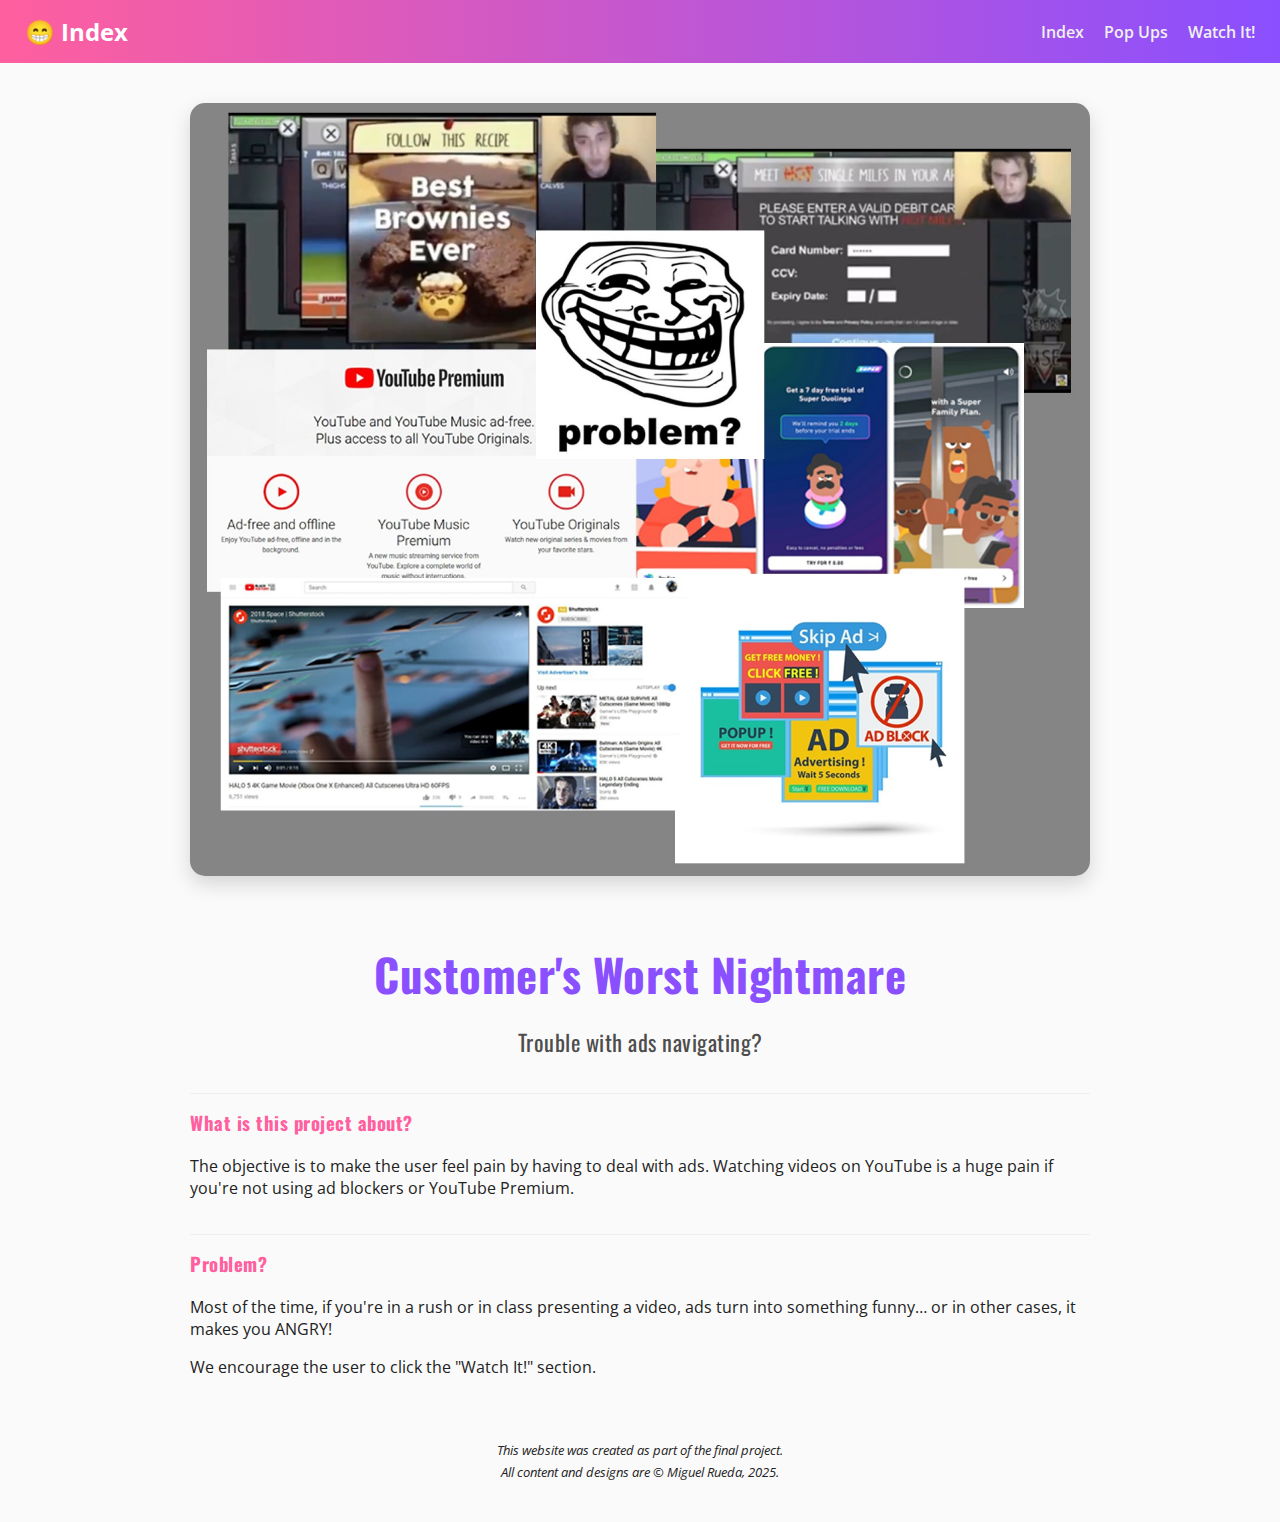
<file: Index.html>
<!DOCTYPE html>
<html lang="en">
<head>
    <meta charset="utf-8">
    <meta name="viewport" content="width-device-width, initial-scale=1"> 
    
    <link rel="preconnect" href="https://fonts.googleapis.com">
    <link rel="preconnect" href="https://fonts.gstatic.com" crossorigin>
    <link href="https://fonts.googleapis.com/css2?family=Oswald:wght@400;700&family=Open+Sans:wght@400;600&display=swap" rel="stylesheet">
    
    <link rel="stylesheet" href="style.css">
    
    <title>Customer's Worst Nightmare</title>
    
    <style>
        /* Aplicar fuentes */
        body {
            /* Fuente legible y moderna para el cuerpo de texto */
            font-family: 'Open Sans', sans-serif;
        }
        h1, h2, h3 {
            /* Fuente impactante y fuerte para títulos */
            font-family: 'Oswald', sans-serif;
            /* Pequeño espacio para títulos grandes */
            letter-spacing: 0.5px;
        }
        
        /* 3. BORDES SUAVIZADOS Y SOMBRAS COOL */
        
        /* Imagen principal (Moodboard) */
        header img {
            border-radius: 15px; /* Bordes suaves */
            box-shadow: 0 8px 20px rgba(0, 0, 0, 0.15); /* Sombra flotante sutil */
            margin-bottom: 30px;
            /* Aseguramos que la imagen no sea más grande que el contenedor */
            max-width: 100%;
            height: auto;
        }
        
        /* Wrapper con más espacio (para que respire) */
        .wrapper {
            padding: 40px 20px; /* Aumentamos el padding superior/inferior */
        }
        
        /* Líneas de separación sutiles entre secciones */
        main h3 {
            padding-top: 15px;
            border-top: 1px solid #eee;
            margin-top: 35px;
            color: #ff5f9e; /* Usamos el color de acento del gradiente */
        }
        
        /* Estilo al título principal */
        header h1 {
            color: #8a4fff; /* Color morado fuerte de tu gradiente */
            font-size: 2.8rem;
            margin-bottom: 5px;
        }
        header h2 {
            font-size: 1.4rem;
            font-weight: 400;
            opacity: 0.8;
        }
    </style>
</head>
<body>

<nav class="site-nav">
    <div class="logo">😁 Index </div>

    <button class="hamburger" id="hamburger" aria-expanded="false">☰</button>

    <div class="links" id="mobileMenu">
        <a href="Index.html">Index</a>
        <a href="Pop_Ups.html">Pop Ups</a>
        <a href="Watch_It!.html">Watch It!</a>
    </div>
</nav>

<div class="wrapper">

    <header style="text-align: center;"> <img src="moodboard computation final.jpg" alt="Project moodboard">
        <h1>Customer's Worst Nightmare</h1>
        <h2>Trouble with ads navigating?</h2>
    </header>

    <main>
        <h3>What is this project about?</h3>
        <p>
            The objective is to make the user feel pain by having to deal with ads. Watching videos on YouTube 
            is a huge pain if you're not using ad blockers or YouTube Premium.
        </p>

        <h3>Problem?</h3>
        <p>
            Most of the time, if you're in a rush or in class presenting a video, ads turn into something funny… 
            or in other cases, it makes you ANGRY!
        </p>

        <p>We encourage the user to click the "Watch It!" section.</p>
    </main>

    <footer style="margin-top: 60px; text-align: center;"> <small>
            <em>
                This website was created as part of the final project. <br>
                All content and designs are © Miguel Rueda, 2025.
            </em>
        </small>
    </footer>

</div>

<script>
document.addEventListener('DOMContentLoaded', () => {
    // 1. Get the key elements of the DOM
    const hamburger = document.getElementById("hamburger");
    const mobileMenu = document.getElementById("mobileMenu");

    // 2. Ensure that both elements exist before adding events
    if (hamburger && mobileMenu) {
        // Handling the hamburger button click
        hamburger.addEventListener("click", () => {
            const isActive = mobileMenu.classList.toggle("active");
            // Update accessibility status
            hamburger.setAttribute('aria-expanded', isActive ? 'true' : 'false');
        });

        // 3. Close when the user clicks outside the menu
        document.addEventListener("click", (e) => {
            // Si el menú está activo Y el clic NO fue dentro de la barra de navegación
            if (mobileMenu.classList.contains("active") && !e.target.closest(".site-nav")) {
                mobileMenu.classList.remove("active");
                hamburger.setAttribute('aria-expanded', 'false');
            }
        });

        // 4. Close on resize (if the user goes to desktop)
        window.addEventListener("resize", () => {
            if (window.innerWidth > 700) {
                if (mobileMenu.classList.contains("active")) {
                    mobileMenu.classList.remove("active");
                    hamburger.setAttribute('aria-expanded', 'false');
                }
            }
        });
    }
});
</script>

</body>
</html>
</file>
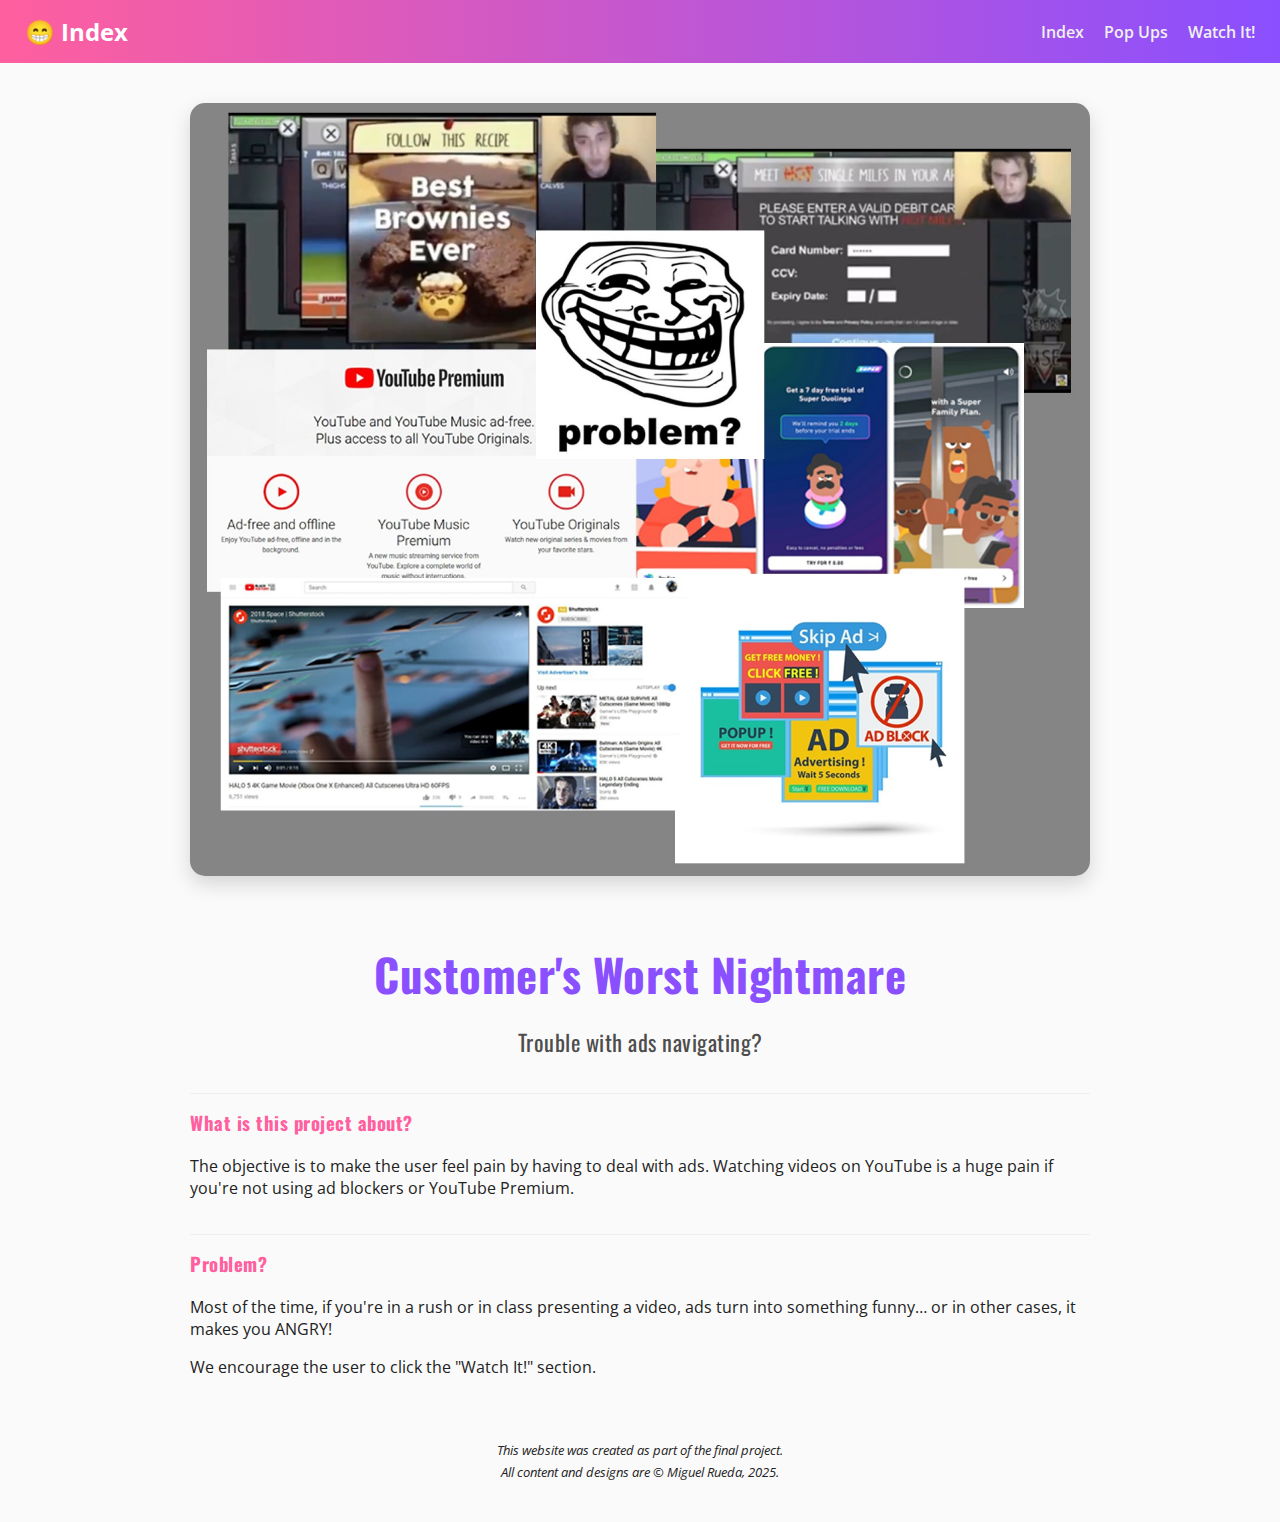
<file: index.html>
<!DOCTYPE html>
<html lang="en">
<head>
    <meta charset="utf-8">
    <meta name="viewport" content="width-device-width, initial-scale=1"> 
    
    <link rel="preconnect" href="https://fonts.googleapis.com">
    <link rel="preconnect" href="https://fonts.gstatic.com" crossorigin>
    <link href="https://fonts.googleapis.com/css2?family=Oswald:wght@400;700&family=Open+Sans:wght@400;600&display=swap" rel="stylesheet">
    
    <link rel="stylesheet" href="style.css">
    
    <title>Customer's Worst Nightmare</title>
    
    <style>
        /* Aplicar fuentes */
        body {
            /* Fuente legible y moderna para el cuerpo de texto */
            font-family: 'Open Sans', sans-serif;
        }
        h1, h2, h3 {
            /* Fuente impactante y fuerte para títulos */
            font-family: 'Oswald', sans-serif;
            /* Pequeño espacio para títulos grandes */
            letter-spacing: 0.5px;
        }
        
        /* 3. BORDES SUAVIZADOS Y SOMBRAS COOL */
        
        /* Imagen principal (Moodboard) */
        header img {
            border-radius: 15px; /* Bordes suaves */
            box-shadow: 0 8px 20px rgba(0, 0, 0, 0.15); /* Sombra flotante sutil */
            margin-bottom: 30px;
            /* Aseguramos que la imagen no sea más grande que el contenedor */
            max-width: 100%;
            height: auto;
        }
        
        /* Wrapper con más espacio (para que respire) */
        .wrapper {
            padding: 40px 20px; /* Aumentamos el padding superior/inferior */
        }
        
        /* Líneas de separación sutiles entre secciones */
        main h3 {
            padding-top: 15px;
            border-top: 1px solid #eee;
            margin-top: 35px;
            color: #ff5f9e; /* Usamos el color de acento del gradiente */
        }
        
        /* Estilo al título principal */
        header h1 {
            color: #8a4fff; /* Color morado fuerte de tu gradiente */
            font-size: 2.8rem;
            margin-bottom: 5px;
        }
        header h2 {
            font-size: 1.4rem;
            font-weight: 400;
            opacity: 0.8;
        }
    </style>
</head>
<body>

<nav class="site-nav">
    <div class="logo">😁 Index </div>

    <button class="hamburger" id="hamburger" aria-expanded="false">☰</button>

    <div class="links" id="mobileMenu">
        <a href="index.html">Index</a>
        <a href="Pop_Ups.html">Pop Ups</a>
        <a href="Watch_It!.html">Watch It!</a>
    </div>
</nav>

<div class="wrapper">

    <header style="text-align: center;"> <img src="moodboard computation final.jpg" alt="Project moodboard">
        <h1>Customer's Worst Nightmare</h1>
        <h2>Trouble with ads navigating?</h2>
    </header>

    <main>
        <h3>What is this project about?</h3>
        <p>
            The objective is to make the user feel pain by having to deal with ads. Watching videos on YouTube 
            is a huge pain if you're not using ad blockers or YouTube Premium.
        </p>

        <h3>Problem?</h3>
        <p>
            Most of the time, if you're in a rush or in class presenting a video, ads turn into something funny… 
            or in other cases, it makes you ANGRY!
        </p>

        <p>We encourage the user to click the "Watch It!" section.</p>
    </main>

    <footer style="margin-top: 60px; text-align: center;"> <small>
            <em>
                This website was created as part of the final project. <br>
                All content and designs are © Miguel Rueda, 2025.
            </em>
        </small>
    </footer>

</div>

<script>
document.addEventListener('DOMContentLoaded', () => {
    // 1. Get the key elements of the DOM
    const hamburger = document.getElementById("hamburger");
    const mobileMenu = document.getElementById("mobileMenu");

    // 2. Ensure that both elements exist before adding events
    if (hamburger && mobileMenu) {
        // Handling the hamburger button click
        hamburger.addEventListener("click", () => {
            const isActive = mobileMenu.classList.toggle("active");
            // Update accessibility status
            hamburger.setAttribute('aria-expanded', isActive ? 'true' : 'false');
        });

        // 3. Close when the user clicks outside the menu
        document.addEventListener("click", (e) => {
            // Si el menú está activo Y el clic NO fue dentro de la barra de navegación
            if (mobileMenu.classList.contains("active") && !e.target.closest(".site-nav")) {
                mobileMenu.classList.remove("active");
                hamburger.setAttribute('aria-expanded', 'false');
            }
        });

        // 4. Close on resize (if the user goes to desktop)
        window.addEventListener("resize", () => {
            if (window.innerWidth > 700) {
                if (mobileMenu.classList.contains("active")) {
                    mobileMenu.classList.remove("active");
                    hamburger.setAttribute('aria-expanded', 'false');
                }
            }
        });
    }
});
</script>

</body>
</html>
</file>
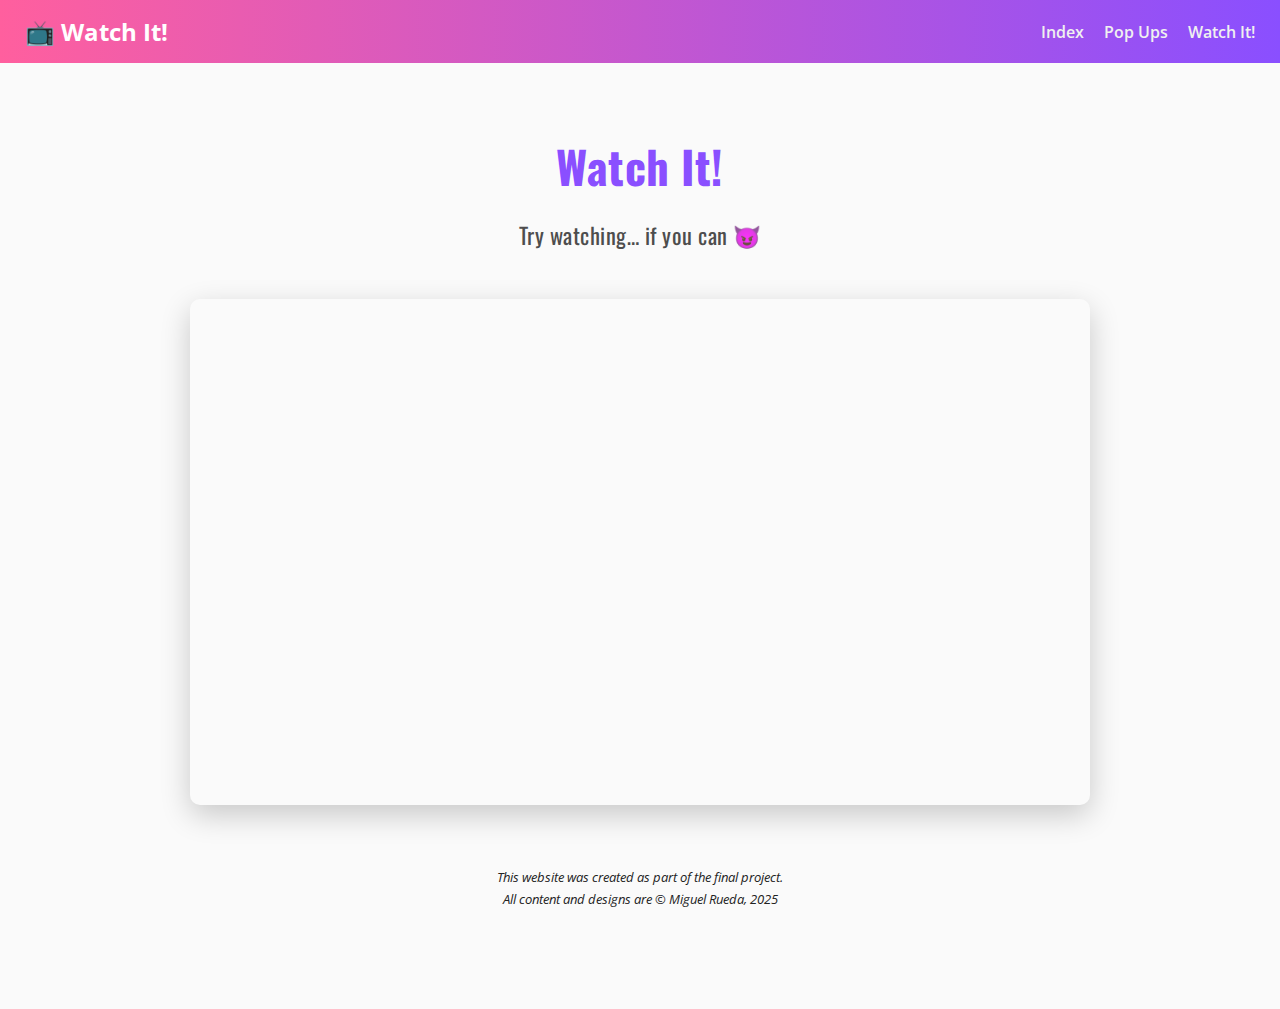
<file: Watch_It!.html>
<!DOCTYPE html>
<html lang="en">
<head>
    <meta charset="utf-8">
    <meta name="viewport" content="width=device-width, initial-scale=1">
    <title>Watch It! - Fix</title>
    
    <link rel="preconnect" href="https://fonts.googleapis.com">
    <link rel="preconnect" href="https://fonts.gstatic.com" crossorigin>
    <link href="https://fonts.googleapis.com/css2?family=Oswald:wght@400;700&family=Open+Sans:wght@400;600&display=swap" rel="stylesheet">
    
    <style>
        /* =======================================
           == 1. GLOBAL & RESET ==
           ======================================= */
        /* APLICAR FUENTES */
        body {
            margin: 0;
            /* Fuente legible y moderna para el cuerpo de texto */
            font-family: 'Open Sans', sans-serif;
            background: #fafafa;
            color: #222;
        }

        /* APLICAR FUENTES A TÍTULOS */
        h1, h2, h3 {
            /* Fuente impactante y fuerte para títulos */
            font-family: 'Oswald', sans-serif;
            letter-spacing: 0.5px;
        }

        .wrapper {
            max-width: 900px;
            margin: 0 auto;
            /* AUMENTAR EL ESPACIO PARA QUE RESPIRE */
            padding: 40px 20px; 
        }

        /* 🔑 KEY RULE 1: Enable responsiveness for all images (including those in pop-ups) */
        img {
            max-width: 100%;
            height: auto; 
            /* BORDES SUAVES Y SOMBRAS COOL A IMÁGENES DENTRO DE POP UPS */
            border-radius: 10px; 
            box-shadow: 0 4px 10px rgba(0, 0, 0, 0.1); 
        }

        /* ===== NAVBAR CLEAN / SITE-NAV ===== */
        .site-nav {
            display: flex;
            justify-content: space-between;
            align-items: center;
            padding: 15px 25px;
            background: linear-gradient(to right, #ff5f9e, #8a4fff);
            color: white;
            position: sticky;
            top: 0;
            z-index: 10000;
        }

        .site-nav .logo {
            font-size: 1.5rem;
            font-weight: bold;
        }

        /* Desktop links */
        .site-nav .links {
            display: flex;
            gap: 20px;
        }

        .site-nav .links a {
            color: #F0F0F0; /* Initial text color, a soft white */
            text-decoration: none;
            font-weight: 600;
            transition: color 0.2s ease; /* Smooth transition for hover effect */
        }
        
        /* 💡 DESKTOP HOVER EFFECT */
        .site-nav .links a:hover {
            color: #FFFFFF; /* Pure white when hovering */
            text-decoration: underline;
        }

        /* Hamburger -> hidden on desktop */
        .hamburger {
            display: none;
            background: transparent;
            border: none;
            font-size: 2rem;
            cursor: pointer;
            color: white;
        }

        /* ===== MOBILE MODE ===== */
        @media (max-width: 700px) {
            /* show hamburger */
            .hamburger {
                display: block;
            }

            /* hide desktop links */
            .site-nav .links {
                display: none; 
                flex-direction: column;
                background: white;
                padding: 15px;
                border-radius: 12px;
                /* SOMBRA SUAVE EN MENÚ MÓVIL */
                box-shadow: 0 5px 15px rgba(0, 0, 0, 0.15); 
                position: absolute;
                right: 20px;
                top: 68px;
                width: 65%;
                text-align: right;
            }

            /* mobile menu links */
            .site-nav .links a {
                color: #222; /* The color of the link in the mobile menu is dark */
                margin: 10px 0;
                font-size: 1.1rem;
            }
            
            /* 💡 MOBILE HOVER EFFECT (for devices with a cursor) */
            .site-nav .links a:hover {
                color: #ff5f9e; /* Change the color of the navbar gradient when hovering */
                text-decoration: underline;
            }

            /* show when active */
            .site-nav .links.active {
                display: flex;
            }
        }

        /* ESTILOS ESPECÍFICOS DEL HEADER */
        header h1 {
            color: #8a4fff; /* Color morado fuerte de tu gradiente */
            font-size: 2.8rem;
            margin-bottom: 5px;
        }
        header h2 {
            font-size: 1.4rem;
            font-weight: 400;
            opacity: 0.8;
        }

        /* =======================================
           == 2. POP UP STYLE & VIDEO FIX ==
           ======================================= */
        
        /* --- POPUP STYLE --- */
        .popup {
            position: fixed;
            top: 50%;
            left: 50%;
            transform: translate(-50%, -50%);
            background: white;
            border-radius: 12px;
            /* SOMBRA MÁS PRONUNCIADA PARA POP-UPS */
            box-shadow: 0 0 25px rgba(0,0,0,0.5); 
            padding: 20px;
            width: 300px; /* Fixed width for desktop */
            text-align: center;
            z-index: 9999;
            display: none;
            animation: pop 0.28s ease;
        }
        @keyframes pop {
            from { transform: translate(-50%,-60%); opacity: 0; }
            to { transform: translate(-50%,-50%); opacity: 1; }
        }

        .chaos-btn, .close-btn {
            margin-top: 12px;
            padding: 8px 15px;
            background: #ff3b3b;
            color: white;
            border: none;
            border-radius: 6px;
            cursor: pointer;
            /* EFECTO HOVER PARA BOTONES */
            transition: background 0.2s ease, transform 0.1s ease;
        }

        .chaos-btn:hover, .close-btn:hover {
            background: #cc2a2a; /* color un poco más oscuro al pasar el ratón */
            transform: translateY(-1px); /* pequeño levantamiento */
            box-shadow: 0 2px 4px rgba(0,0,0,0.1);
        }
        
        /* 🔑 KEY RULE 2: RESPONSIVE VIDEO STYLE */
        
        /* RESPONSIVE CONTAINER 16:9 */
        .video-container { 
            position: relative; 
            padding-bottom: 56.25%; /* 16:9 Aspect Ratio (9/16) - Define the height */
            height: 0; 
            overflow: hidden; 
            margin-top: 30px; 
            max-width: 900px; 
            width: 100%; 
            border-radius: 10px; /* Rounded edges on the container */
            /* SOMBRA SUAVE EN EL VIDEO */
            box-shadow: 0 10px 30px rgba(0, 0, 0, 0.2); 
        }
        
        /* Apply absolute positioning and 100% size to VIDEO (and iframe) */
        .video-container video, 
        .video-container iframe { 
            position: absolute;
            top: 0;
            left: 0;
            width: 100%;
            height: 100%; /* Takes up the height defined by the padding-bottom of the parent */
            border: none;
        }

        /* overlay to block outside clicks */
        #overlay {
            position: fixed;
            inset: 0;
            background: rgba(0,0,0,0.45);
            z-index: 9998;
            display: none;
        }

        /* Pop-up final (question) — over every other pop up */
        #popupFinal, #popupWin {
            z-index: 999999 !important;
            width: 90%;
            max-width: 420px;
        }

        /* blur global when the final pop up appears */
        .blur-all {
            filter: blur(6px);
            pointer-events: none;
            user-select: none;
        }

        /* mobile adjustments (FIXIG POP UP SIZE) */
        @media (max-width: 600px) {
            /* 🟢 CORRECTION: Use percentage of screen width for popups */
            .popup { 
                width: 90%; 
                padding: 14px; 
            }
            
            /* Making sure the pop ups are reactive to the mobile width */
            #popupFinal, #popupWin { 
                width: 90%; 
                max-width: 320px; 
            }
        }
    </style>
</head>
<body>

<nav class="site-nav">
  <div class="logo">📺 Watch It! </div>

  <button class="hamburger" id="hamburger" aria-expanded="false">☰</button> <div class="links" id="mobileMenu">
    <a href="index.html">Index</a>
    <a href="Pop_Ups.html">Pop Ups</a>
    <a href="Watch_It!.html">Watch It!</a>
  </div>
</nav>

<div class="wrapper" id="pageContent">
    <header style="text-align:center;"> <h1>Watch It!</h1>
        <h2>Try watching… if you can 😈</h2>
    </header>

<main style="display:flex; justify-content:center;">
    <div class="video-container">
        <iframe src="https://www.youtube.com/embed/BcBG-FuuNHI" 
            frameborder="0" 
            allow="accelerometer; autoplay; clipboard-write; encrypted-media; gyroscope; picture-in-picture" 
            allowfullscreen>
            Tu navegador no soporta iframes.
        </iframe>
        </div>
</main>

    <footer style="text-align:center; margin:60px 0;"> <small><em>This website was created as part of the final project. <br> All content and designs are © Miguel Rueda, 2025</em></small>
    </footer>
</div>

<div id="overlay"></div>

<div class="popup" id="popup1">
    <h3>WAIT! Special iPhone 17 offer 🔥</h3>
    <img src="Iphone 17.png" alt="iPhone17"> <p>Be the first to get it (˶ᵔ ᵕ ᵔ˶)</p>
    <button class="chaos-btn">✖ Close</button>
</div>

<div class="popup" id="popup2">
    <h3>Aliens are invading us!</h3>
    <img src="Alien thumbs up .png" alt="Funny Alien"> <p>That ain't no asteroid sir, learn more to protect yoself ▄︻デ══━一💥</p>
    <button class="chaos-btn">✖ Close</button>
</div>

<div class="popup" id="popup3">
    <h3>Super Duolingo ◝(ᵔᗜᵔ)◜</h3>
    <img src="SuperDuo.png" alt="Super Duo"> <p>Stop learning like a wuz and put some monies into it!</p>
    <button class="chaos-btn">✖ Close</button>
</div>

<div class="popup" id="popup4">
    <h3>Do you know why are ads good?•ᴗ•</h3>
    <img src="Trollface computation .png" alt="Trollface"> <p>Ads are amazing because nothing says “we value your time” like interrupting you every five seconds. They keep your reflexes sharp by forcing you to hunt for microscopic X buttons, and they help you bond spiritually with your device through pure frustration. Truly, ads are the backbone of modern suffering.</p>
    <button class="chaos-btn">✖ Close</button>
</div>

<div class="popup" id="popupFinal">
    <h3>You hate them right? Answer the final question</h3>
    <p>What's the best food in the world? Clue: ends with "er"</p>
    <input id="respuestaInput" type="text" placeholder="Write here..." style="padding:8px; width:92%; margin-top:10px;">
    <div style="margin-top:10px;">
        <button class="close-btn" onclick="verificarRespuesta()">Send Answer</button>
    </div>
</div>

<div class="popup" id="popupWin">
    <h3>🎉 Congratulations! 🎉</h3>
    <p>You managed to get rid of all the ads 😌</p>
    <button class="close-btn" onclick="document.getElementById('popupWin').style.display='none'">✖ Close *for real*</button>
</div>

<script>
/* ---------- NAV HAMBURGER ---------- */
(function() {
    const btn = document.getElementById('hamburger');
    const menu = document.getElementById('mobileMenu');

    if (!btn || !menu) return;

    btn.addEventListener('click', () => {
        const isActive = menu.classList.toggle('active');
        btn.setAttribute('aria-expanded', isActive ? 'true' : 'false');
    });

    // Close the menu if the user clicks outside it 
    document.addEventListener('click', (e) => {
        if (!menu.classList.contains('active')) return;
        const insideNav = e.target.closest('.site-nav');
        if (!insideNav) menu.classList.remove('active');
    });

    // Prevent the menu from being open if the viewport changes to desktop
    window.addEventListener('resize', () => {
        if (window.innerWidth > 700) { 
            menu.classList.remove('active');
            btn.setAttribute('aria-expanded', 'false');
        }
    });
})();

/* 🟢 POP UP CODES AND ANNOYING BEHAVIOURS 🟢 */
/* ---------- POPUP BEHAVIOUR ---------- */
const popups = [
    document.getElementById("popup1"),
    document.getElementById("popup2"),
    document.getElementById("popup3"),
    document.getElementById("popup4")
];

const overlay = document.getElementById("overlay");
const pageContent = document.getElementById("pageContent");

/* helper: places the original pop up in a random position (inside the margin) */
function movePopupRandom(popup) {
    const x = Math.random() * 70 + 15; // 15% - 85%
    const y = Math.random() * 60 + 15; // 15% - 75%
    popup.style.left = x + "%";
    popup.style.top = y + "%";
    popup.style.transform = "translate(-50%, -50%)";
}

/* helper: it creates a clon of the original pop up */
function duplicatePopup(original) {
    const clone = original.cloneNode(true);
    clone.id = "clone-" + Math.random().toString(36).slice(2,9);
    clone.style.display = "block";
    document.body.appendChild(clone);

    // add event to the cloned button(s) so they keep duplicating
    const btn = clone.querySelector(".chaos-btn");
    if (btn) {
        btn.addEventListener("click", () => {
            movePopupRandom(clone);
            duplicatePopup(clone);
        });
    }

    // give random pos
    movePopupRandom(clone);
    return clone;
}

/* behavior for initial chaos buttons (original popups) */
function wireChaosButtons() {
    document.querySelectorAll(".popup .chaos-btn").forEach(btn => {
        // remove existing handlers to avoid double-binding
        btn.replaceWith(btn.cloneNode(true));
    });

    // Re-select after replacement
    document.querySelectorAll(".popup .chaos-btn").forEach(btn => {
        btn.addEventListener("click", (e) => {
            const popup = e.target.closest(".popup");
            // move original
            movePopupRandom(popup);
            // duplicate it (and show)
            duplicatePopup(popup);
            // tiny visual feedback
            popup.animate(
                [{ transform: "scale(1)" }, { transform: "scale(1.06)" }, { transform: "scale(1)" }],
                { duration: 160 }
            );
        });
    });
}

/* Showing pop ups in sequency (Start of action) */
setTimeout(()=> { popups[0].style.display='block'; movePopupRandom(popups[0]); }, 3000);
setTimeout(()=> { popups[1].style.display='block'; movePopupRandom(popups[1]); }, 6000);
setTimeout(()=> { popups[2].style.display='block'; movePopupRandom(popups[2]); }, 9000);
setTimeout(()=> { popups[3].style.display='block'; movePopupRandom(popups[3]); }, 12000);

/* wire initial buttons after the popups are added to the DOM */
setTimeout(() => wireChaosButtons(), 1250);

/* ---------- POPUP FINAL (it appears and it blurs the background) ---------- */
function showFinalQuestionAfter(delayMs = 20000) {
    setTimeout(() => {
        // show overlay + blur everything except popups
        overlay.style.display = 'block';
        pageContent.classList.add('blur-all');

        // show final pop up  
        const final = document.getElementById("popupFinal");
        final.style.display = 'block';
        final.style.left = '50%';
        final.style.top = '50%';
        final.style.transform = 'translate(-50%, -50%)';
    }, delayMs);
}
showFinalQuestionAfter(20000); // SHOWS AFTER 20 SECONDS 

/* ---------- VERIFY ANSWER ---------- */
function verificarRespuesta() {
    const correcta = "hamburger"; // <-- CHANGE THE RIGHT QUESTION HERE
    const usuario = document.getElementById("respuestaInput").value.trim().toLowerCase();

    if (usuario === correcta) {
        // hide overlay + remove blur
        overlay.style.display = 'none';
        pageContent.classList.remove('blur-all');

        // hide all existing .popup (including clones)
        document.querySelectorAll(".popup").forEach(p => p.style.display = 'none');

        // show win popup
        document.getElementById("popupWin").style.display = 'block';
        document.getElementById("popupWin").style.left = '50%';
        document.getElementById("popupWin").style.top = '50%';
    } else {
        // feedback
        alert("Wrong answer! Try again 😅");
    }
}
</script>

</body>

</html>
</file>
<file: style.css>
/* =======================================
   == 1. GLOBAL & RESET ==
   ======================================= */
body {
    margin: 0;
    font-family: 'Poppins', sans-serif;
    background: #fafafa;
    color: #222;
}

.wrapper {
    max-width: 900px;
    margin: 0 auto;
    padding: 20px;
}

img {
    max-width: 100%;
    height: auto;
}

/* =======================================
   == 2. NAVBAR (HAMBURGER MENU) ==
   ======================================= */

/* ===== NAVBAR CLEAN FIXED - Desktop Style ===== */
.site-nav {
    display: flex;
    justify-content: space-between;
    align-items: center;
    padding: 15px 25px;
    background: linear-gradient(to right, #ff5f9e, #8a4fff);
    color: white;
    position: sticky;
    top: 0;
    z-index: 10000;
}

.site-nav .logo {
    font-size: 1.5rem;
    font-weight: bold;
}

/* Desktop links */
.site-nav .links {
    display: flex;
    gap: 20px;
}

.site-nav .links a {
    color: #F0F0F0; /* Base color light gray for desktop */
    text-decoration: none;
    font-weight: 600;
    transition: color 0.2s ease; /* Smooth transition */
}

/* 💡 Hover effect for desktop */
.site-nav .links a:hover {
    color: #FFFFFF; /* Pure white when hovering the cursor */
    text-decoration: underline;
}

/* Hamburger -> hidden on desktop */
.hamburger {
    display: none;
    background: transparent;
    border: none;
    font-size: 2rem;
    cursor: pointer;
    color: white;
}

/* ===== MOBILE MODE (Active Hamburger) ===== */
@media (max-width: 700px) {

    /* show hamburger */
    .hamburger {
        display: block;
    }

    /* hide desktop links and style mobile menu container */
    .site-nav .links {
        display: none !important; 
        flex-direction: column;
        background: white;
        padding: 15px;
        border-radius: 12px;
        box-shadow: 0 0 18px rgba(0,0,0,0.25);
        position: absolute;
        right: 20px;
        top: 68px;
        width: 65%;
        max-width: 250px; 
        text-align: right;
    }

    /* mobile menu links color */
    .site-nav .links a {
        color: #222;
        margin: 10px 0;
        font-size: 1.1rem;
        transition: color 0.2s ease; /* Smooth transition */
    }

    /* 💡 MOBILE HOVER EFFECT */
    .site-nav .links a:hover {
        color: #ff5f9e; /* Change to a gradient color to highlight */
        text-decoration: underline;
    }

    /* show when active (toggled by JavaScript) */
    .site-nav .links.active {
        display: flex !important; 
    }
}


/* =======================================
   == 3. "WATCH IT!" SPECIFIC STYLES (POPUPS y VIDEO) ==
   ======================================= */

/* --- POPUP STYLE --- */
.popup {
    position: fixed;
    top: 50%;
    left: 50%;
    transform: translate(-50%, -50%);
    background: white;
    border-radius: 12px;
    box-shadow: 0 0 20px rgba(0,0,0,0.4);
    padding: 20px;
    width: 300px;
    text-align: center;
    z-index: 9999;
    display: none;
    animation: pop 0.28s ease;
}
@keyframes pop {
    from { transform: translate(-50%,-60%); opacity: 0; }
    to { transform: translate(-50%,-50%); opacity: 1; }
}

.chaos-btn, .close-btn {
    margin-top: 12px;
    padding: 8px 15px;
    background: #ff3b3b;
    color: white;
    border: none;
    border-radius: 6px;
    cursor: pointer;
}


/* RESPONSIVE CONTAINER 16:9 */
.video-container { 
    position: relative; 
    padding-bottom: 56.25%; /* 16:9 Aspect Ratio */
    height: 0; 
    overflow: hidden; 
    margin-top: 30px; 
    max-width: 900px; 
    width: 100%; 
}

/* THE KEY RULE: Apply absolute positioning and 100% size to IFRAME and VIDEO */
.video-container iframe,
.video-container video { 
    position: absolute;
    top: 0;
    left: 0;
    width: 100%;
    height: 100%; 
    border: none;
    border-radius: 10px; 
}


/* overlay to block outside clicks */
#overlay {
    position: fixed;
    inset: 0;
    background: rgba(0,0,0,0.45);
    z-index: 9998;
    display: none;
}

/* Pop-up final (question) — always over the rest */
#popupFinal, #popupWin {
    z-index: 999999 !important;
    width: 90%;
    max-width: 420px;
}

/* blur global when the final pop up appears */
.blur-all {
    filter: blur(6px);
    pointer-events: none;
    user-select: none;
}

/* mobile adjustments for popups */
@media (max-width: 600px) {
    
    .popup { width: 90%; padding: 14px; }
    #popupFinal, #popupWin { max-width: 320px; }
}
</file>
